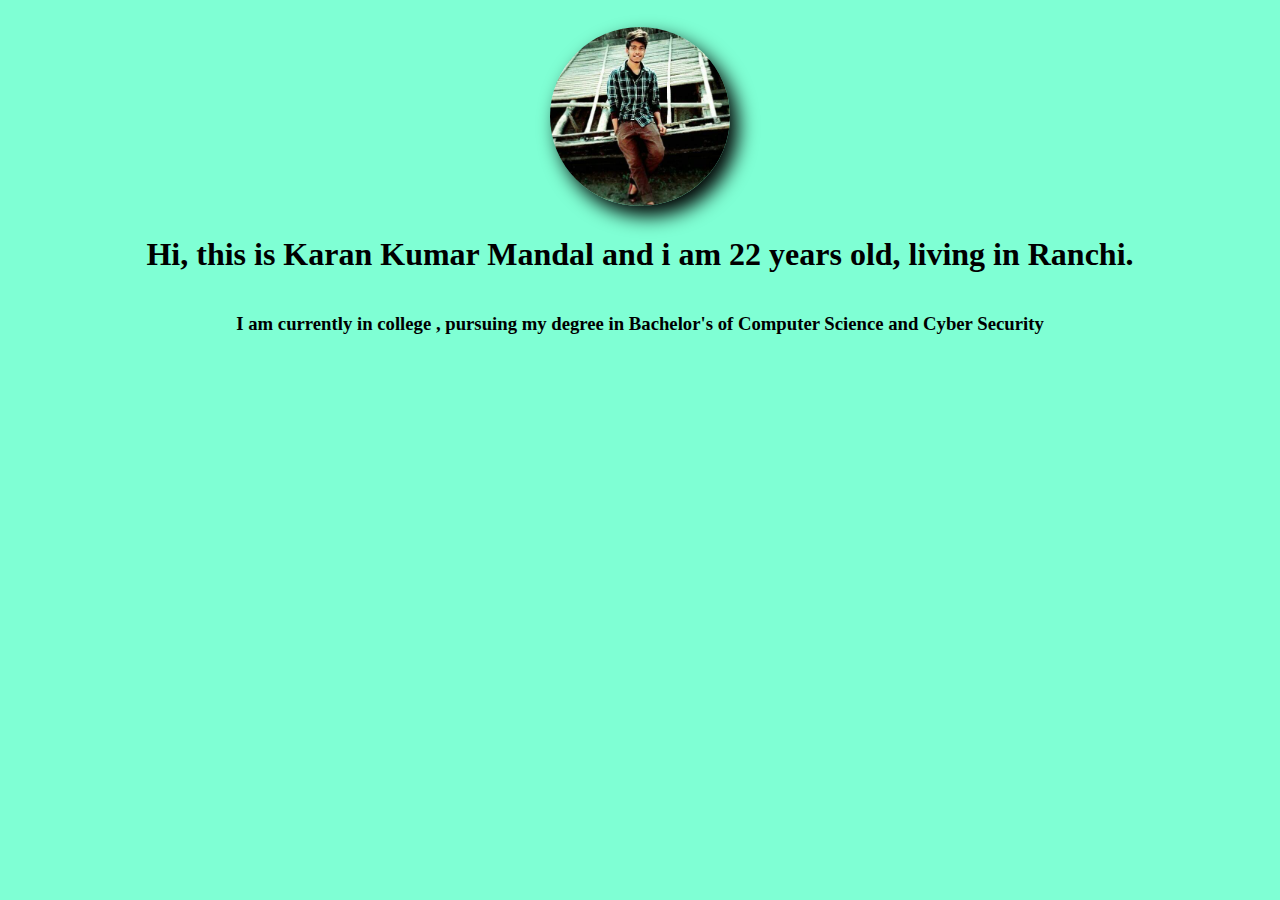
<file: index.html>
<!DOCTYPE html>
<html lang="en">
<head>
    <meta charset="UTF-8">
    <meta name="viewport" content="width=device-width, initial-scale=1.0">
    <link rel="stylesheet" href="main.css">
    <title>Profile</title>
</head>
<body>
    <header class="site-header">
        <img src="b.jpg" alt="">
        <h1> Hi, this is Karan Kumar Mandal and i am 22 years old, living in Ranchi.</h1>
        <h3>I am currently in college , pursuing my degree in Bachelor's of Computer Science and Cyber Security</h3>
    </header>
</body>
</html>
</file>
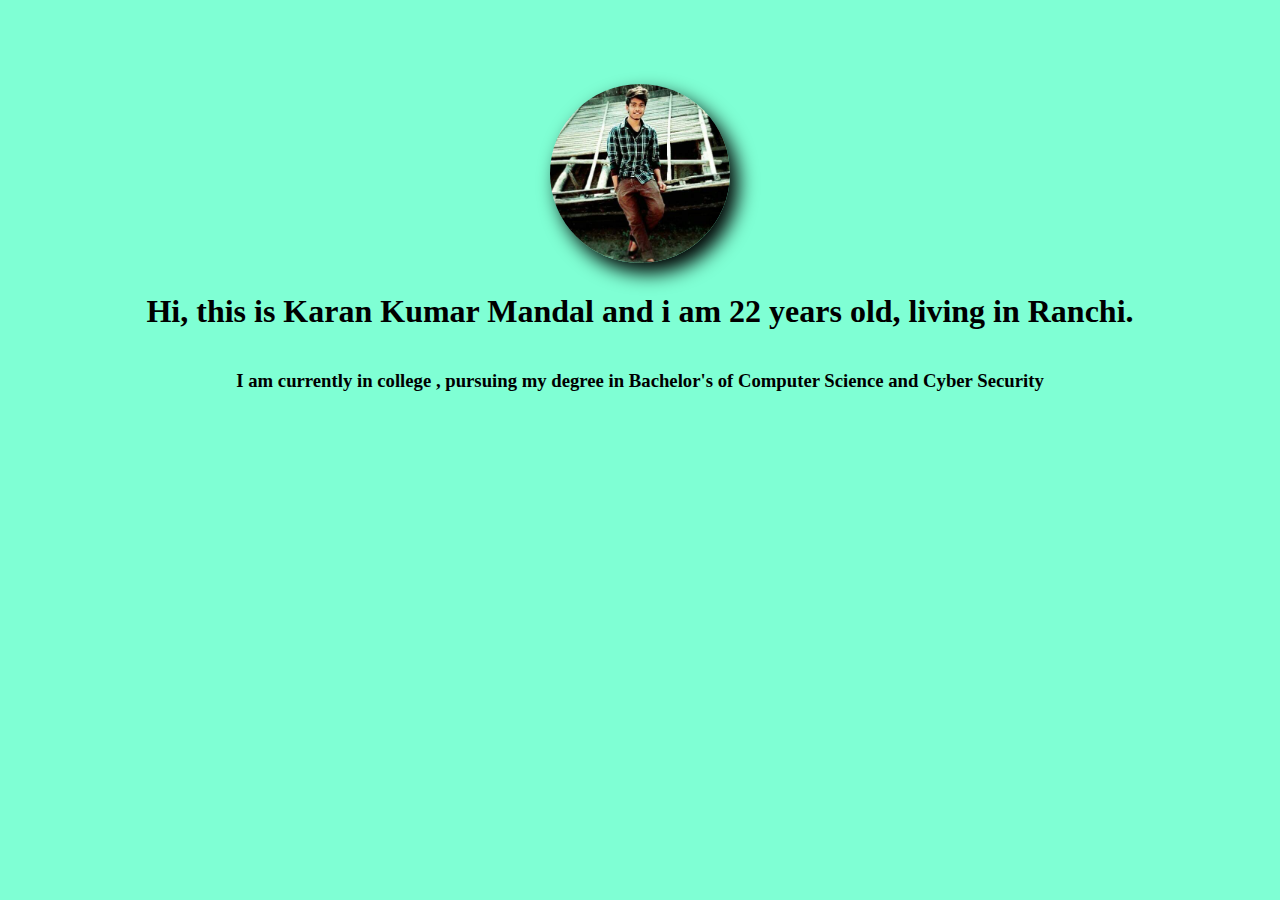
<file: html_css_portfolio-tanay_pratap/index.html>
<!DOCTYPE html>
<html lang="en">
<head>
    <meta charset="UTF-8">
    <meta name="viewport" content="width=device-width, initial-scale=1.0">
    <link rel="stylesheet" href="main.css">
    <title>Profile</title>
</head>
<body>
    <header class="site-header">
        <img src="/b.jpg" alt="">
        <h1> Hi, this is Karan Kumar Mandal and i am 22 years old, living in Ranchi.</h1>
        <h3>I am currently in college , pursuing my degree in Bachelor's of Computer Science and Cyber Security</h3>
    </header>
</body>
</html>
</file>
<file: main.css>
body{
    margin: 0;
    padding: 0;
    outline: 0;
    background-color: aquamarine;
}

img{
    border-radius:50%;
    /* pehle height hona chahiye tab width for image */
    height: auto;/*alag alag device me height alag ho jaada hai vh k hisaaab se.. ya toh auto daalo ya fir vh mat daalo unit me say*/
    width: 20vh;
    margin:1vh 1vh;

    box-shadow:black 8px 10px 19px;
    /* x-axis    y-axis    opacity */
}

.site-header{
    margin: 2vh ;
    height: auto;

    display:flex;
    flex-direction: column;
    justify-content:center;
    align-items: center;
}
</file>
<file: html_css_portfolio-tanay_pratap/main.css>
body{
    margin: 0;
    padding: 0;
    outline: 0;
    background-color: aquamarine;
}

img{
    border-radius:50%;
    /* pehle height hona chahiye tab width for image */
    height: auto;/*alag alag device me height alag ho jaada hai vh k hisaaab se.. ya toh auto daalo ya fir vh mat daalo unit me say 30rem*/
    width: 20vh;
    margin:1vh 1vh;

    box-shadow:black 8px 10px 19px;
    /* x-axis    y-axis    opacity */
}

.site-header{
    margin: 2vh ;
    height: 50vh;

    display:flex;
    flex-direction: column;
    justify-content:center;
    align-items: center;
}
</file>
